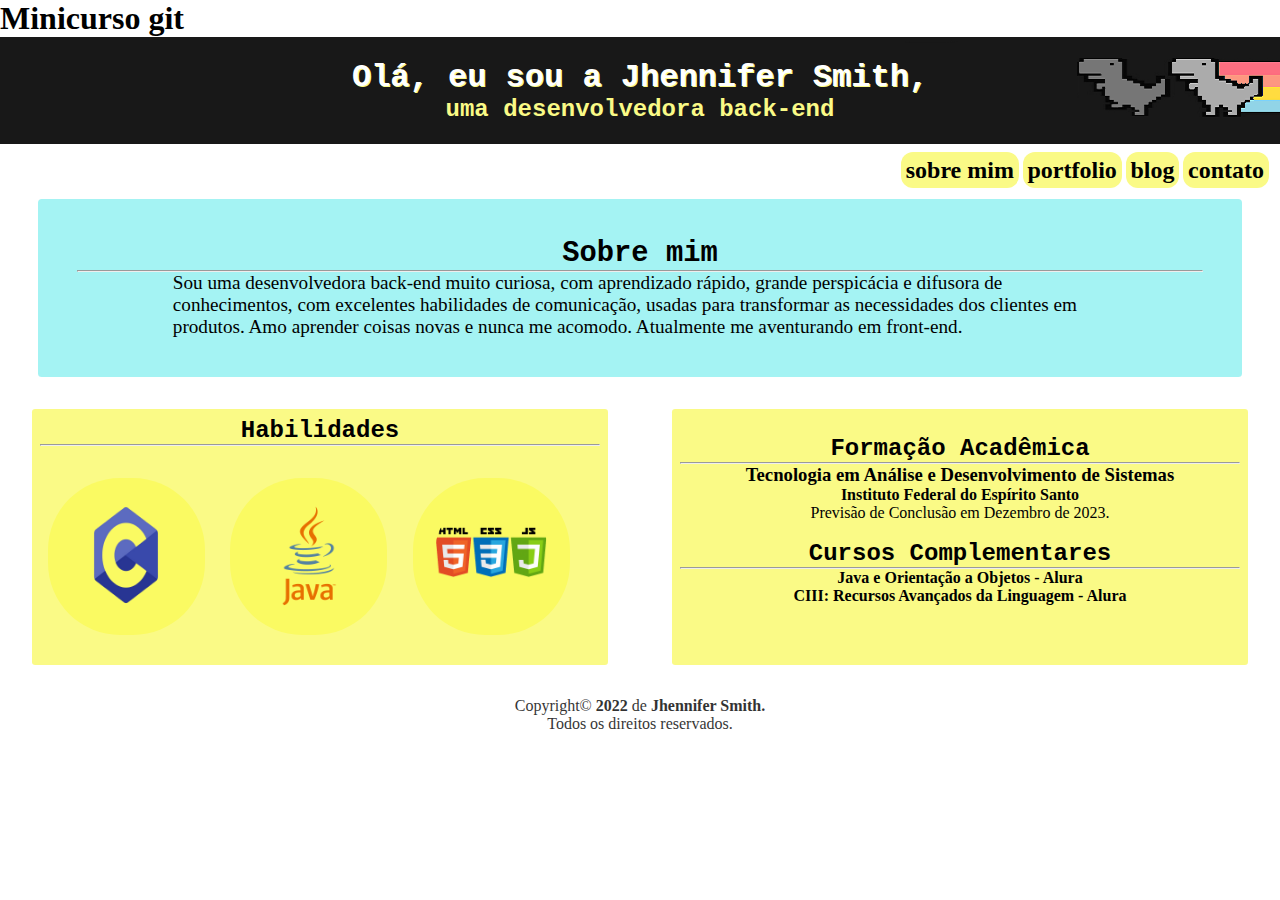
<file: Primeiro Site Estatico/index.html>
<!DOCTYPE html>
<html lang="en">
<head>
    <meta charset="UTF-8">
    <meta name="viewport" content="width=device-width, initial-scale=1.0">
    <link rel="stylesheet" type="text/css" href="css/style.css">
    <title>Jhennifer Smith</title>

</head>
<body>
    <h1>Minicurso git</h1>
    <div id="Cabecalho">
        <h1>Olá, eu sou a Jhennifer Smith,</h1>
        <h2>uma desenvolvedora back-end </h2>
    </div>

    <div id="Menu">
        <a href="#">sobre mim</a>
        <a href="#">portfolio</a>
        <a href="#">blog</a>
        <a href="#">contato</a>
    </div>

    <div id="Descricao">
        <h2>Sobre mim</h2>
        <hr>
        <p>Sou uma desenvolvedora back-end muito curiosa, com aprendizado rápido, grande perspicácia e difusora de conhecimentos, com excelentes habilidades de comunicação, usadas para transformar as necessidades dos clientes em produtos. Amo aprender coisas novas e nunca me acomodo. Atualmente me aventurando em front-end.  </p>
    </div>


    <div id="Formacao">
        <br>
        <h2>Formação Acadêmica</h2>
        <hr>
        <h3><strong>Tecnologia em Análise e Desenvolvimento de Sistemas</strong></h3>
        <h4>Instituto Federal do Espírito Santo</h4>
        <p>Previsão de Conclusão em Dezembro de 2023.</p>
        <br>
        <h2>Cursos Complementares</h2>
        <hr>
        <h4>Java e Orientação a Objetos - Alura</h4>
        <h4>CIII: Recursos Avançados da Linguagem - Alura</h4>
        
        
    </div>

    <div id="Habilidades">
        <h2>Habilidades</h2>
        <hr>
            <img src="img/c.png">  
   
        
            <img src="img/java.png">
           
   
            <img src="img/html.png">    
        
    </div>


    <div id="Rodape">
        <p>Copyright<span>&#169;</span> <strong>2022</strong> de <strong> Jhennifer Smith. </strong><br>Todos os direitos reservados.</p>
    </div>
</body>
</html>
</file>
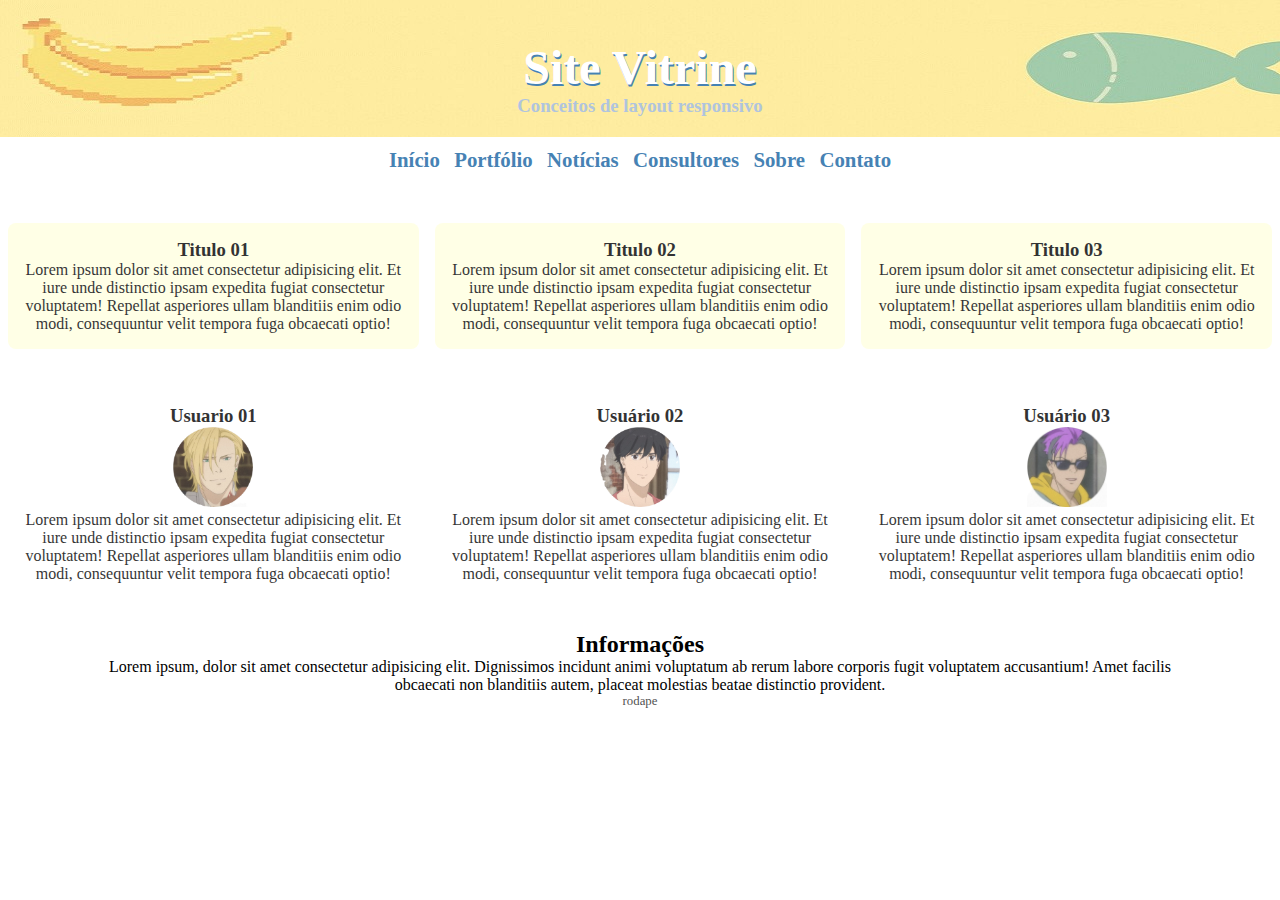
<file: Primeiro Site Responsivo/index.html>
<!DOCTYPE html>
<html lang="en">
<head>
    <meta charset="UTF-8">
    <meta name="viewport" content="width=device-width, initial-scale=1.0">
    <link rel="stylesheet" type="text/css" href="css/style.css">
    <title>Introdução ao Design Reponsivo</title>
</head>
<body>
    <div id="Cabecalho">
        <h1>Site Vitrine</h1>
        <h3>Conceitos de layout responsivo</h3>
    </div>

    <div id="Menu">
        <a href="#">Início</a>
        <a href="#">Portfólio</a>
        <a href="#">Notícias</a>
        <a href="#">Consultores</a>
        <a href="#">Sobre</a>
        <a href="#">Contato</a>
    </div>

    <div id="Apresentacao">

        <div class="content">
            <h3>Titulo 01</h3>
            <p>Lorem ipsum dolor sit amet consectetur adipisicing elit. Et iure unde distinctio ipsam expedita fugiat consectetur voluptatem! Repellat asperiores ullam blanditiis enim odio modi, consequuntur velit tempora fuga obcaecati optio!</p>
        </div>

        <div class="content">
            <h3>Titulo 02</h3>
            <p>Lorem ipsum dolor sit amet consectetur adipisicing elit. Et iure unde distinctio ipsam expedita fugiat consectetur voluptatem! Repellat asperiores ullam blanditiis enim odio modi, consequuntur velit tempora fuga obcaecati optio!</p>
        </div>
        
        <div class="content">
            <h3>Titulo 03</h3>
            <p>Lorem ipsum dolor sit amet consectetur adipisicing elit. Et iure unde distinctio ipsam expedita fugiat consectetur voluptatem! Repellat asperiores ullam blanditiis enim odio modi, consequuntur velit tempora fuga obcaecati optio!</p>
        </div>
        

    </div>

    <div id="Depoimentos">
        <div class="comentarios">
            
            <h3>Usuario 01</h3>
            <img src="img/ash.png">
            <p>Lorem ipsum dolor sit amet consectetur adipisicing elit. Et iure unde distinctio ipsam expedita fugiat consectetur voluptatem! Repellat asperiores ullam blanditiis enim odio modi, consequuntur velit tempora fuga obcaecati optio!</p>
        </div>

        <div class="comentarios">
            <h3>Usuário 02</h3>
            <img src="img/eiji.png">
            <p>Lorem ipsum dolor sit amet consectetur adipisicing elit. Et iure unde distinctio ipsam expedita fugiat consectetur voluptatem! Repellat asperiores ullam blanditiis enim odio modi, consequuntur velit tempora fuga obcaecati optio!</p>
        </div>
        
        <div class="comentarios">
            <h3>Usuário 03</h3>
            <img src="img/shorter.png">
            <p>Lorem ipsum dolor sit amet consectetur adipisicing elit. Et iure unde distinctio ipsam expedita fugiat consectetur voluptatem! Repellat asperiores ullam blanditiis enim odio modi, consequuntur velit tempora fuga obcaecati optio!</p>
        </div>
    </div>

    <div id="Informacoes">
        <h2>Informações</h2>
        <p>Lorem ipsum, dolor sit amet consectetur adipisicing elit. Dignissimos incidunt animi voluptatum ab rerum labore corporis fugit voluptatem accusantium! Amet facilis obcaecati non blanditiis autem, placeat molestias beatae distinctio provident.</p>
    </div>

    <div id="Rodape">
        <p>rodape</p>
    </div>
</body>
</html>
</file>
<file: Primeiro Site Estatico/css/style.css>
*{
    margin: 0;
}

#Cabecalho{
    background-image: url(../img/background.png);
    font-family: 'Courier New', Courier, monospace;
    color: white;
    text-align: center;
    padding: 1em;
}

    #Cabecalho h1{
        font-size: 2em;
        margin-top: 0.2em;
        text-shadow: 1px 1px rgb(250, 250, 134);
    }

    #Cabecalho h2{
        color: rgb(250, 250, 134);
        margin-bottom: 0.2em;
    }

#Menu{
        text-align: right;
        padding: 0.7em;
        margin-top: 0.1em;
       
    }
    
        #Menu a{
            text-decoration: none;
            background-color: rgb(250, 250, 134);
            color: black;
            font-weight: bold;
            font-size: 1.5em;
            padding: 0.2em;
            border-radius: 0.5em;
        }
    
        #Menu a:hover{
            color: black;
            background-color: rgb(134, 238, 221);
        }
    
#Descricao{
    background-color: rgb(164, 243, 243);
    padding: 2em;
    margin-left: 2em;
    margin-right: 2em;
    margin-top: 0.2em;
    font-size: 1.2em;
    border-radius: 0.2em;
}

    #Descricao h2{
        text-align: center;
        font-family: 'Courier New', Courier, monospace;
    }

    #Descricao p{
        margin-left: 5em;
        margin-right: 5em;
    }

#Habilidades{
    margin: 2em;
    font-family: 'Courier New', Courier, monospace;
    width: 35em;
    background-color: rgb(250, 250, 134);
    padding: 0.5em;
    border-radius: 0.2em;
    height: 15em;
}

    #Habilidades h2{
        text-align: center;
    }

    #Habilidades img{
        width: 7em;
      background-color: rgb(250, 250, 98);
        margin: 0.5em;
        border-radius: 4.5em;
        padding: 1.4em;
        margin-top: 2em;
    }


#Formacao{
    float: right;
    text-align: center;
    margin: 2em;
    width: 35em;
    background-color: rgb(250, 250, 134);
    padding: 0.5em;
    border-radius: 0.2em;
    height: 15em;
}

    #Formacao h2{
        font-family: 'Courier New', Courier, monospace;
    }


#Rodape{
    text-align: center;
    opacity: 80%;
}
</file>
<file: Primeiro Site Responsivo/css/style.css>
*{
    margin: 0;
}

#Cabecalho{
    background-image: url(../img/bananafish.jpg);
    color: white;
    text-align: center;
    padding: 1em;
}

    #Cabecalho h1, #Cabecalho h3{
        margin: 0;
    }

    #Cabecalho h1{
        font-size: 3em;
        margin-top: 0.5em;
        text-shadow: 1px 2px steelblue;
    }

    #Cabecalho h3{
        color: lightsteelblue;
        margin-bottom: 0.2em;
    }

#Menu{
    text-align: center;
    padding: 0.7em;
}

    #Menu a{
        text-decoration: none;
        color: steelblue;
        font-weight: bold;
        font-size: 1.3em;
        margin: 0.25em;
    }

    #Menu a:hover{
        color: lightsteelblue;
    }

#Apresentacao{
    display: flex;
    text-align: center;
    margin: 2em auto;
    max-width: 1800px;
}

    #Apresentacao .content{
        padding: 1em;
        background-color: lightyellow;
        opacity: 80%;
        margin: 0.5em;
        border-radius: 0.5em;
    }

@media (max-width: 700px){
    #Apresentacao{
        display: block;
    }
}

#Depoimentos{
    display: flex;
    text-align: center;
    margin: 2em auto;
    max-width: 1800px;
}

    #Depoimentos .comentarios{
        padding: 1em;
        opacity: 80%;
    }

    #Depoimentos .comentarios img{
        width: 5em;
    }

#Informacoes{
    text-align: center;
    margin-left: 5em;
    margin-right: 5em;
}

#Rodape{
    text-align: center;
    opacity: 70%;
    font-size: 0.8em;
}
</file>
